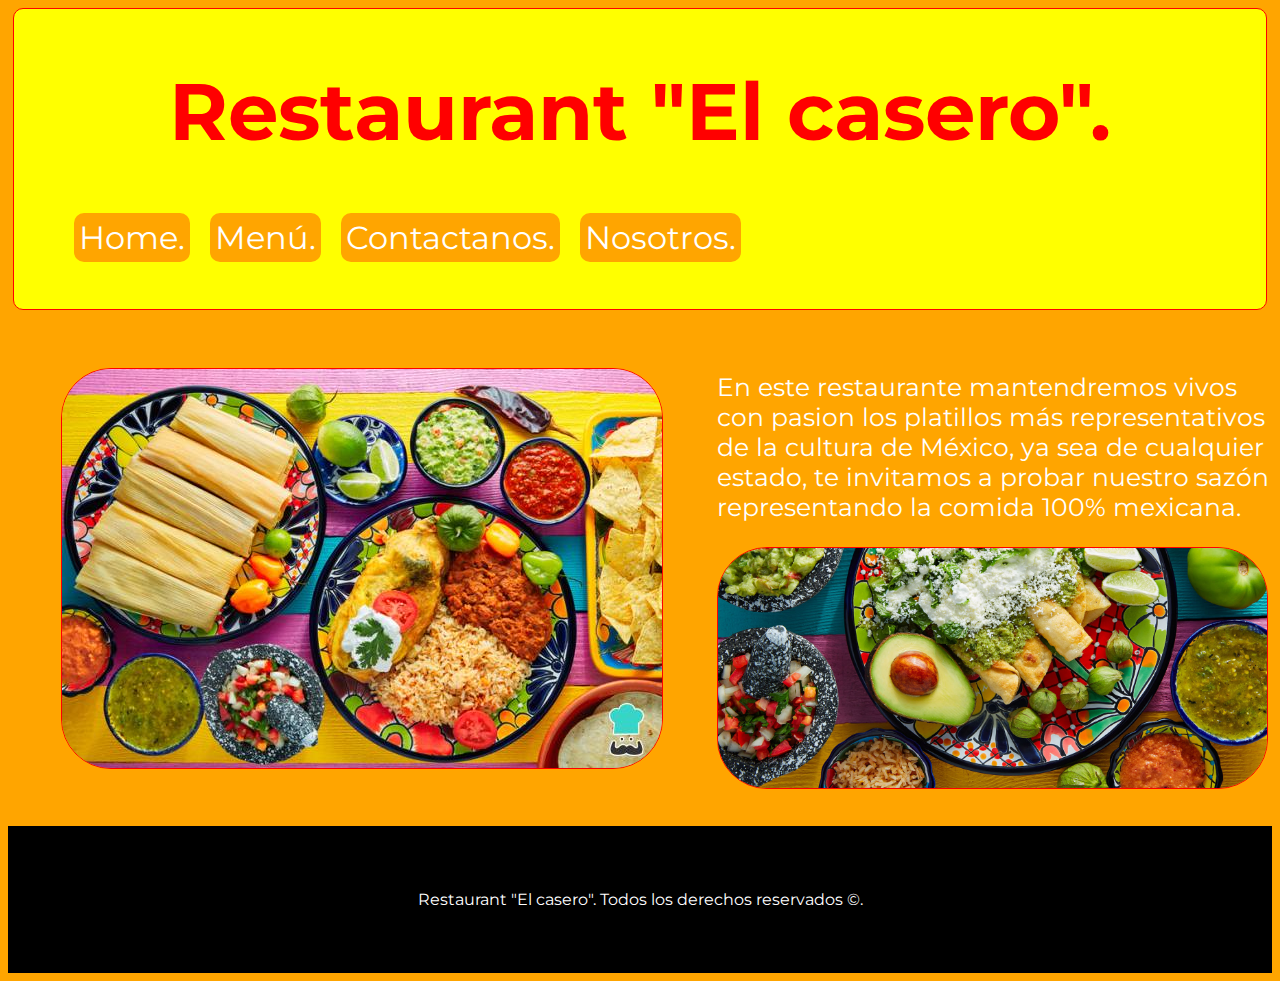
<file: index.html>
<!DOCTYPE html>
<html lang="es-MX">
<head>
    <meta charset="UTF-8">
    <meta http-equiv="X-UA-Compatible" content="IE=edge">
    <meta name="viewport" content="width=device-width, initial-scale=1.0">
    <link rel="stylesheet" href="styleIndex.css">
    <title>Restaurant "El casero"</title>
    <link rel="preconnect" href="https://fonts.googleapis.com">
    <link rel="preconnect" href="https://fonts.gstatic.com" crossorigin>
    <link href="https://fonts.googleapis.com/css2?family=Montserrat&display=swap" rel="stylesheet">
</head>
<body>
    <header id="titulo">
        <h1>Restaurant "El casero".</h1>
        <nav>
            <ul>
                <li><a href="#titulo">Home.</a></li>
                <li><a href="menu.html">Menú.</a></li>
                <li><a href="contactanos.html">Contactanos.</a></li>
                <li><a href="nosotros.html">Nosotros.</a></li>
            </ul>
        </nav>
        <div class="clearfix"></div>
    </header>

    <section class="container">

        <table>
            <td><img class="imagen1" src="imagenes/portada.jpg" alt=""></td>
            <td id="texto">  <p class="text">En este restaurante mantendremos vivos con pasion los platillos más representativos de la cultura de México, ya sea de cualquier estado, te invitamos a probar nuestro sazón representando la comida 100% mexicana.</p>
                <img id="imagen2"src="imagenes/platillos.jpg" alt="">
        </table>
    </section>

    <footer id="pie">
        <p>Restaurant "El casero". Todos los derechos reservados &copy;.</p>
    </footer>
</body>
</html>
</file>
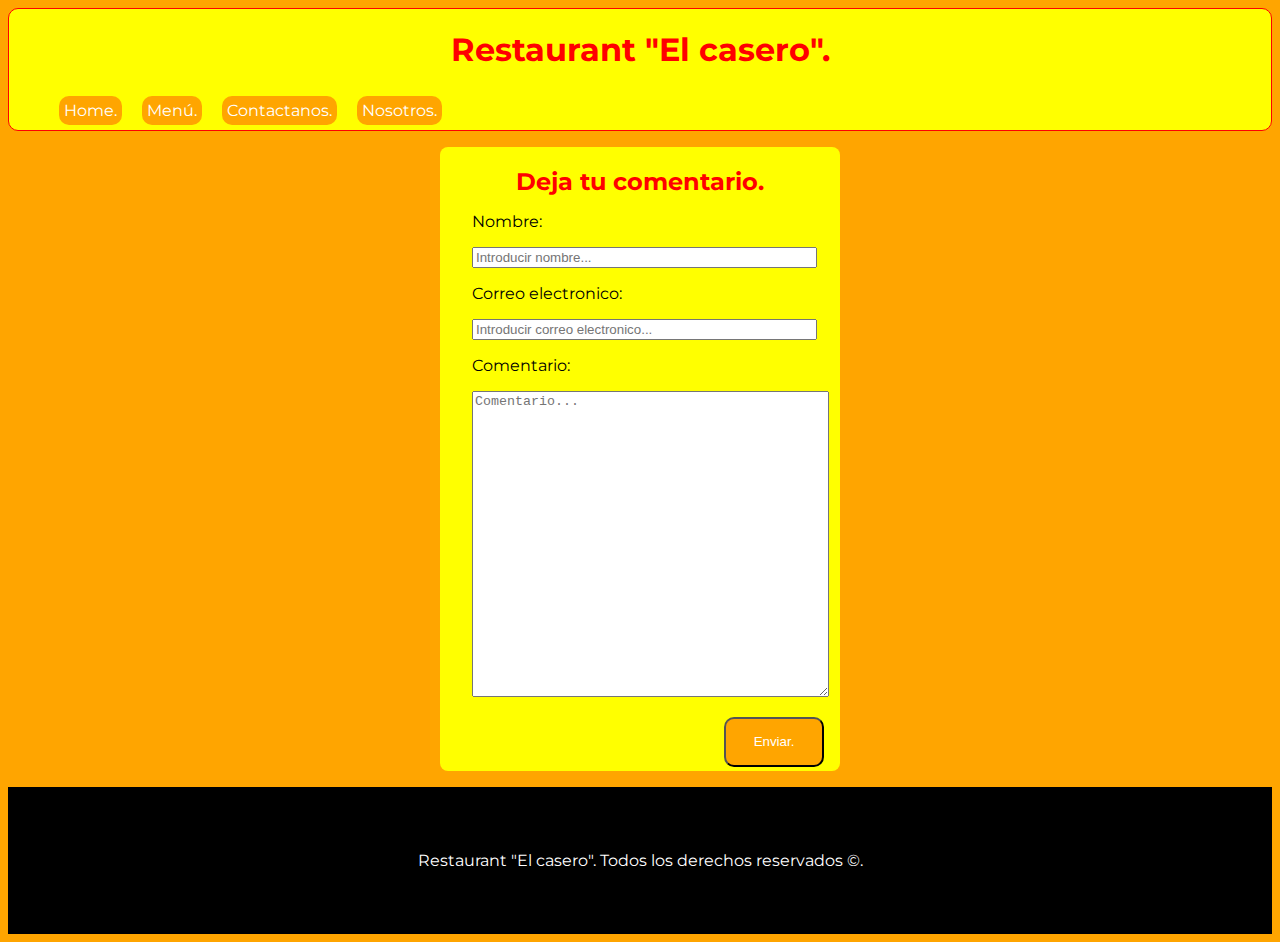
<file: contactanos.html>
<!DOCTYPE html>
<html lang="es-MX">
<head>
    <meta charset="UTF-8">
    <meta http-equiv="X-UA-Compatible" content="IE=edge">
    <meta name="viewport" content="width=device-width, initial-scale=1.0">
    <link rel="stylesheet" href="styleContactanos.css">
    <title>Contactanos</title>
    <link rel="preconnect" href="https://fonts.googleapis.com">
    <link rel="preconnect" href="https://fonts.gstatic.com" crossorigin>
    <link href="https://fonts.googleapis.com/css2?family=Montserrat&display=swap" rel="stylesheet">
</head>
<body>
    <header id="titulo">
        <h1>Restaurant "El casero".</h1>
        <nav>
            <ul>
                <li class="menu"><a href="index.html">Home.</a></li>
                <li class="menu"><a href="menu.html">Menú.</a></li>
                <li class="menu"><a href="contactanos.html">Contactanos.</a></li>
                <li class="menu"><a href="nosotros.html">Nosotros.</a></li>
            </ul>
        </nav>
        <div class="clearfix"></div>
    </header>
    <section class="container">
        <article class="post">
            <h2>Deja tu comentario.</h2>

            <form action="" id="formulario">
                <div>
                    <label class="margen" for="nombre">Nombre:</label>
                    <input class="margen" value="" type="text" name="nombre" id="nombre" placeholder="Introducir nombre..." size="40"/>
                </div>
                <div>
                    <label class="margen" for="nombre">Correo electronico:</label>
                    <input class="margen" size="40" value="" type="text" name="nombre" id="nombre" placeholder="Introducir correo electronico..."/>
                </div>
                <div>
                    <label class="margen" for="comentario">Comentario:</label>
                    <textarea class="margen" name="comentario" id="comentario" cols="42" rows="20" placeholder="Comentario..."></textarea>
                </div>
                <div id="boton">
                    <button id="enviar">Enviar.</button>
                </div>

            </form>
            <div class="clearfix"></div>
        </article>
    </section>
    <footer id="pie">
        <p>Restaurant "El casero". Todos los derechos reservados &copy;.</p>
    </footer>
</body>
</html>
</file>
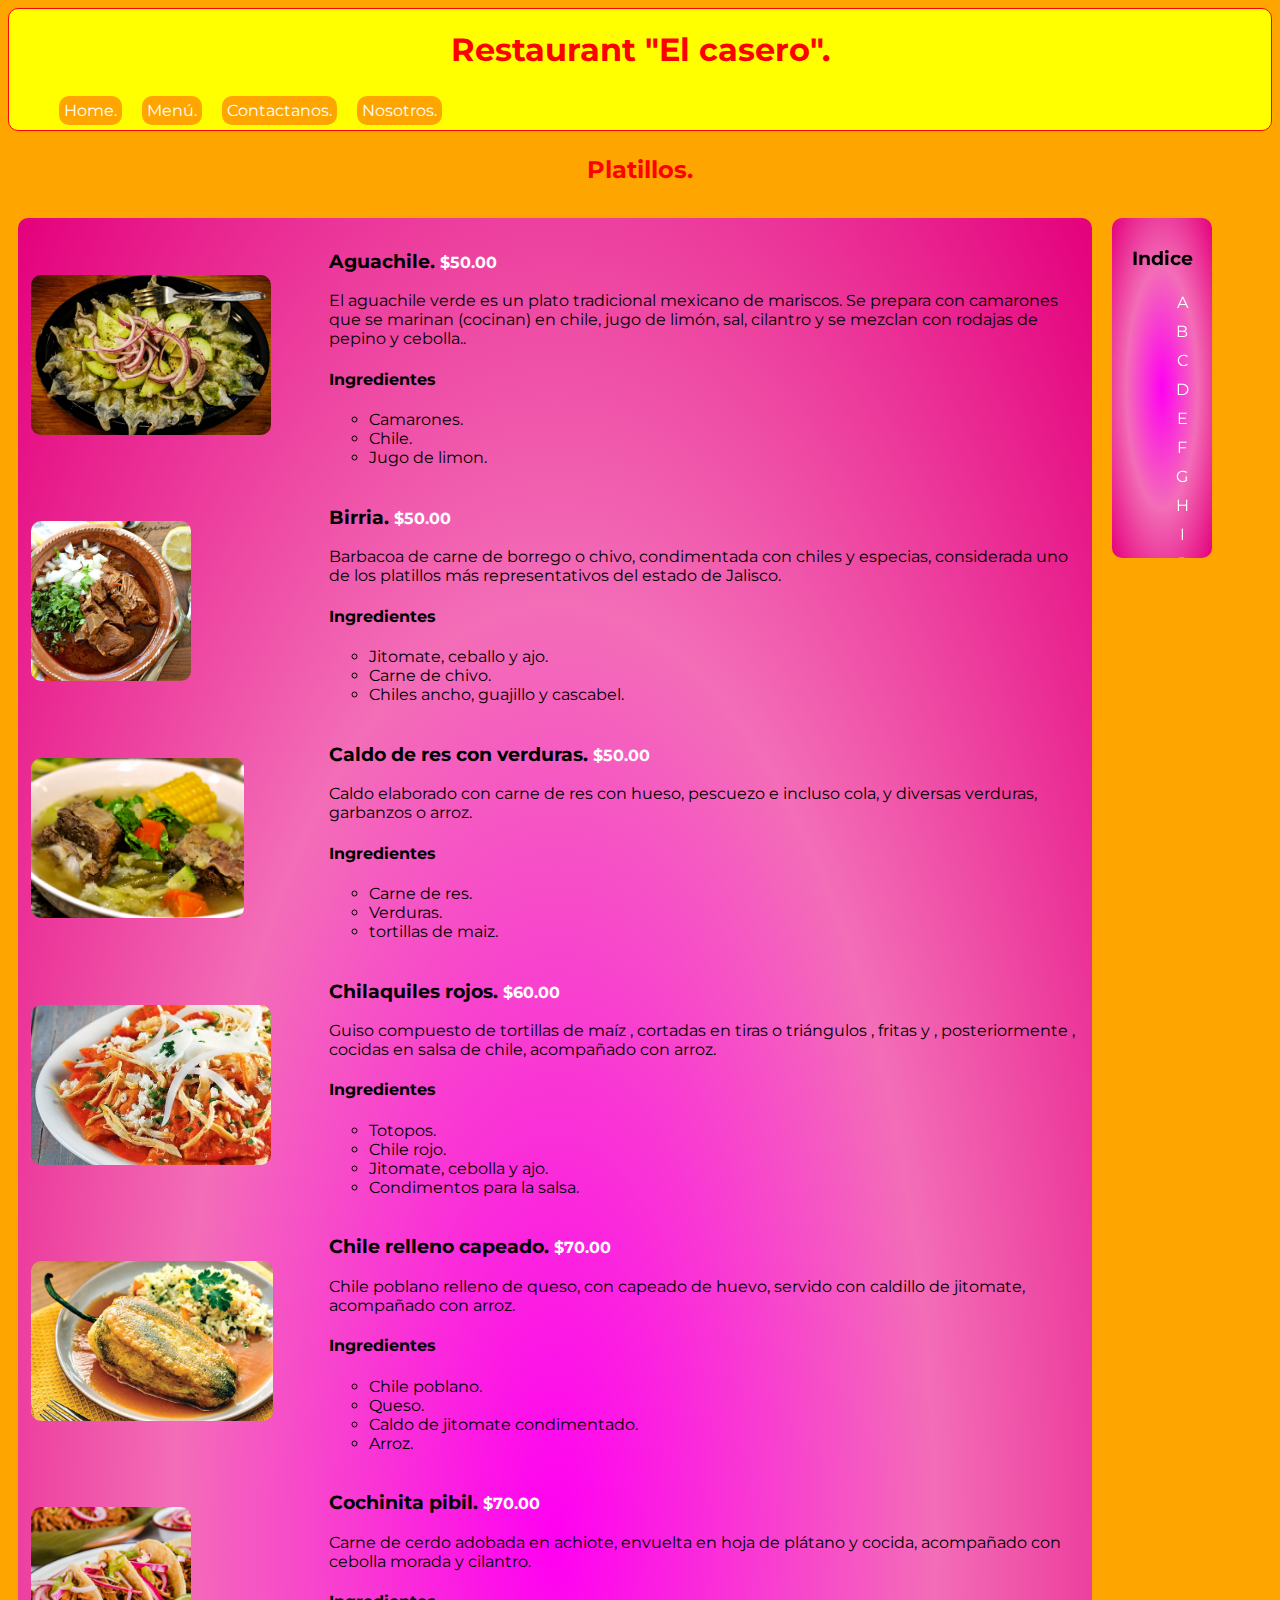
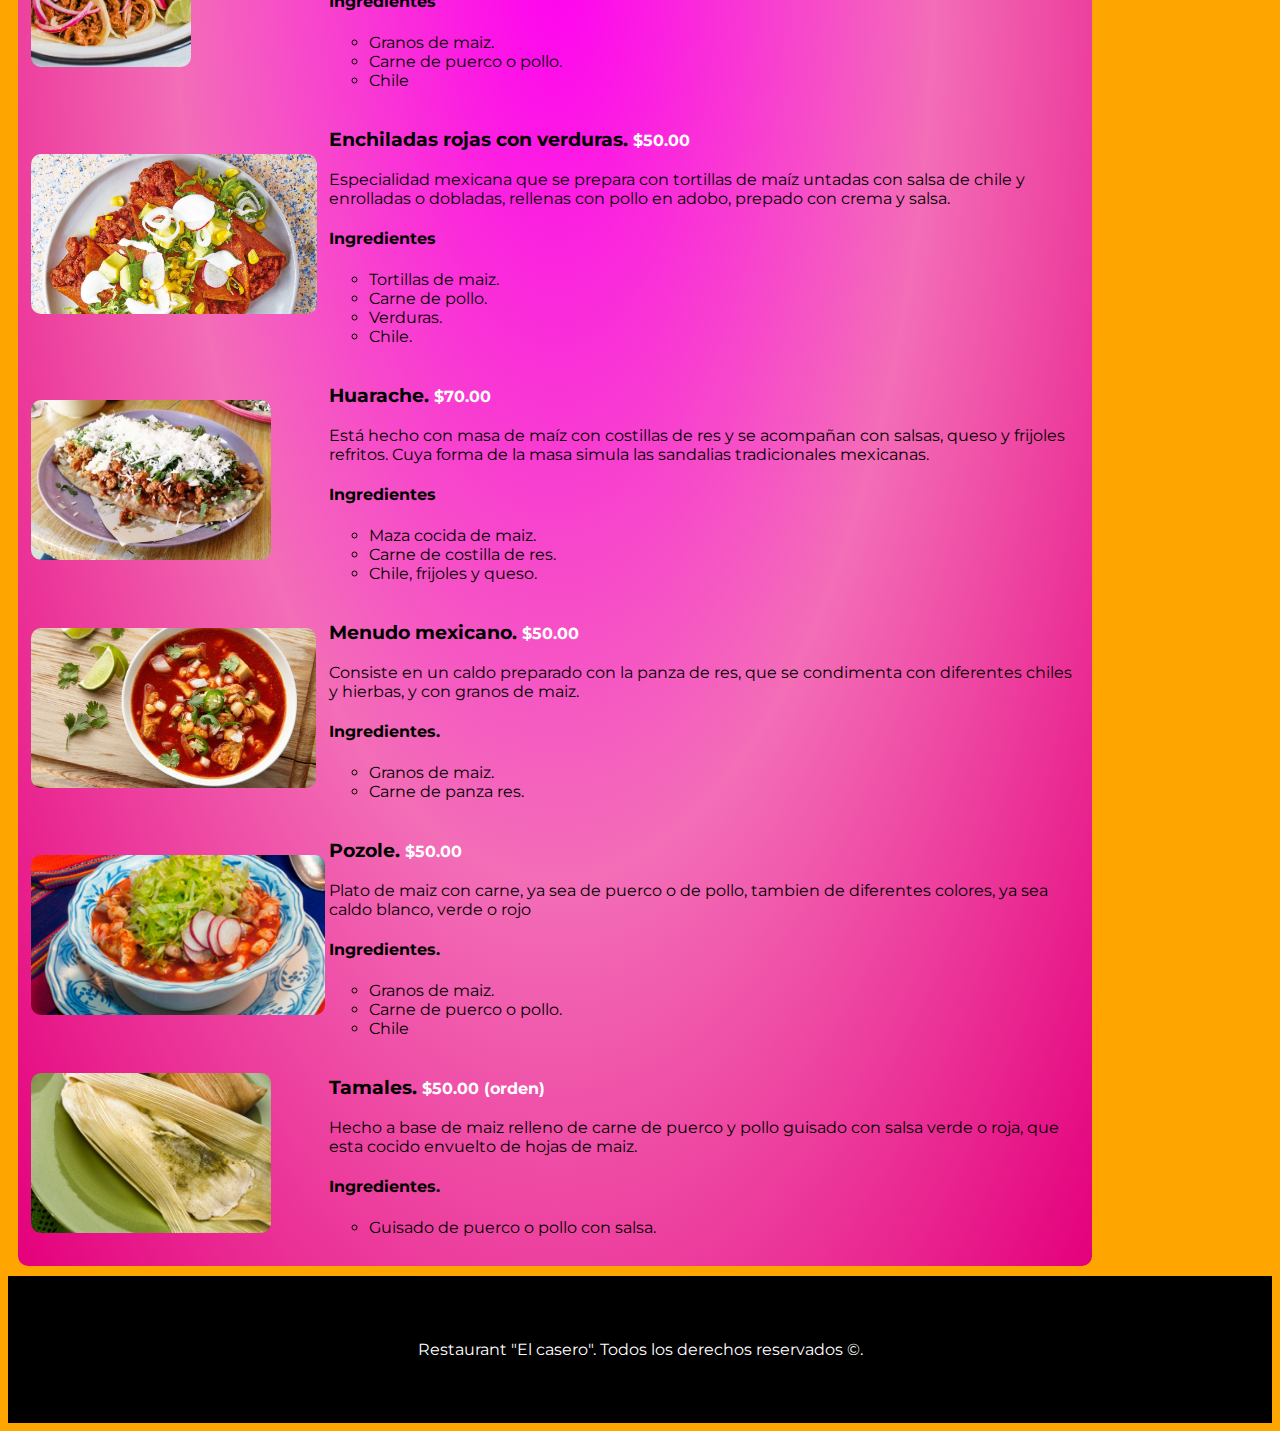
<file: menu.html>
<!DOCTYPE html>
<html lang="es-MX">
<head>
    <meta charset="UTF-8">
    <meta http-equiv="X-UA-Compatible" content="IE=edge">
    <meta name="viewport" content="width=device-width, initial-scale=1.0">
    <title>Menu</title>
    <link rel="stylesheet" href="styleMenu.css">
    <link rel="preconnect" href="https://fonts.googleapis.com">
    <link rel="preconnect" href="https://fonts.gstatic.com" crossorigin>
    <link href="https://fonts.googleapis.com/css2?family=Montserrat&display=swap" rel="stylesheet">
</head>
<body>
    <header id="titulo">
        <h1>Restaurant "El casero".</h1>
        <nav>
            <ul>
                <li class="menu"><a href="index.html">Home.</a></li>
                <li class="menu"><a href="menu.html">Menú.</a></li>
                <li class="menu"><a href="contactanos.html">Contactanos.</a></li>
                <li class="menu"><a href="nosotros.html">Nosotros.</a></li>
            </ul>
        </nav>
        <div class="clearfix"></div>
    </header>
    <div class="clearfix"></div>
    <section id="content">
        <h2><p>Platillos.</p></h2>
        <table>
            <tr>
                <td><img class="imagenGeneral" src="imagenes/Aguachile-verde.jpg" alt="">
                </td>
                <td><h3 id="A">Aguachile. <font color="white" size="3">$50.00</font></h3>
                    El aguachile verde es un plato tradicional mexicano de mariscos. Se prepara con camarones que se marinan (cocinan) en chile, jugo de limón, sal, cilantro y se mezclan con rodajas de pepino y cebolla..
                    <h4>Ingredientes</h4>
                    <ul>
                        <li class="ingredientes">Camarones.</li>
                        <li class="ingredientes">Chile.</li>
                        <li class="ingredientes">Jugo de limon.</li>
                    </ul>
                </td>
            </tr>
            <tr>
                <td><img class="imagenGeneral" src="imagenes/Birria.jpg" alt="">
                </td>
                <td><h3 id="B">Birria. <font color="white" size="3">$50.00</font></h3>
                    Barbacoa de carne de borrego o chivo, condimentada con chiles y especias, considerada uno de los platillos más representativos del estado de Jalisco.
                    <h4>Ingredientes</h4>
                    <ul>
                        <li class="ingredientes">Jitomate, ceballo y ajo.</li>
                        <li class="ingredientes">Carne de chivo.</li>
                        <li class="ingredientes">Chiles ancho, guajillo y cascabel.</li>
                    </ul>
                </td>
            </tr>
            <tr>
                <td><img class="imagenGeneral" src="imagenes/caldoRes.jpg" alt="">
                </td>
                <td><h3 id="C">Caldo de res con verduras. <font color="white" size="3">$50.00</font></h3>
                    Caldo elaborado con carne de res con hueso, pescuezo e incluso cola, y diversas verduras, garbanzos o arroz.
                    <h4>Ingredientes</h4>
                    <ul>
                        <li class="ingredientes">Carne de res.</li>
                        <li class="ingredientes">Verduras.</li>
                        <li class="ingredientes">tortillas de maiz.</li>
                    </ul>
                </td>
            </tr>
            <tr>
                <td><img class="imagenGeneral" src="imagenes/chilaquiles.jpg" alt="">
                </td>
                <td><h3>Chilaquiles rojos. <font color="white" size="3">$60.00</font></h3>
                    Guiso compuesto de tortillas de maíz , cortadas en tiras o triángulos , fritas y , posteriormente , cocidas en salsa de chile, acompañado con arroz.
                    <h4>Ingredientes</h4>
                    <ul>
                        <li class="ingredientes">Totopos.</li>
                        <li class="ingredientes">Chile rojo.</li>
                        <li class="ingredientes">Jitomate, cebolla y ajo.</li>
                        <li class="ingredientes">Condimentos para la salsa.</li>
                    </ul>
                </td>
            </tr>
            <tr>
                <td><img class="imagenGeneral" src="imagenes/chileRellenoCapeado.jpg" alt="">
                </td>
                <td><h3>Chile relleno capeado. <font color="white" size="3">$70.00</font></h3>
                    Chile poblano relleno de queso, con capeado de huevo, servido con caldillo de jitomate, acompañado con arroz.
                    <h4>Ingredientes</h4>
                    <ul>
                        <li class="ingredientes">Chile poblano.</li>
                        <li class="ingredientes">Queso.</li>
                        <li class="ingredientes">Caldo de jitomate condimentado.</li>
                        <li class="ingredientes">Arroz.</li>
                    </ul>
                </td>
            </tr>
            <tr>
                <td><img class="imagenGeneral" src="imagenes/cochinitaPibil.jpg" alt="">
                </td>
                <td><h3>Cochinita pibil. <font color="white" size="3">$70.00</font></h3>
                    Carne de cerdo adobada en achiote, envuelta en hoja de plátano y cocida, acompañado con cebolla morada y cilantro.
                    <h4>Ingredientes</h4>
                    <ul>
                        <li class="ingredientes">Granos de maiz.</li>
                        <li class="ingredientes">Carne de puerco o pollo.</li>
                        <li class="ingredientes">Chile</li>
                    </ul>
                </td>
            </tr>
            <tr>
                <td><img class="imagenGeneral" src="imagenes/enchiladas.jpg" alt="">
                </td>
                <td><h3 id="E">Enchiladas rojas con verduras. <font color="white" size="3">$50.00</font></h3>
                    Especialidad mexicana que se prepara con tortillas de maíz untadas con salsa de chile y enrolladas o dobladas, rellenas con pollo en adobo, prepado con crema y salsa.
                    <h4>Ingredientes</h4>
                    <ul>
                        <li class="ingredientes">Tortillas de maiz.</li>
                        <li class="ingredientes">Carne de pollo.</li>
                        <li class="ingredientes">Verduras.</li>
                        <li class="ingredientes">Chile.</li>
                    </ul>
                </td>
            </tr>
            <tr>
                <td><img class="imagenGeneral" src="imagenes/Huarache.jpg" alt="">
                </td>
                <td><h3 id="H">Huarache. <font color="white" size="3">$70.00</font></h3>
                    Está hecho con masa de maíz con costillas de res y se acompañan con salsas, queso y frijoles refritos. Cuya forma de la masa simula las sandalias tradicionales mexicanas.
                    <h4>Ingredientes</h4>
                    <ul>
                        <li class="ingredientes">Maza cocida de maiz.</li>
                        <li class="ingredientes">Carne de costilla de res.</li>
                        <li class="ingredientes">Chile, frijoles y queso.</li>
                    </ul>
                </td>
            </tr>
            <tr>
                <td><img class="imagenGeneral" src="imagenes/menudo.jpg" alt=""></td>
                <td> <h3 id="M">Menudo mexicano. <font color="white" size="3">$50.00</font></h3> 
                    Consiste en un caldo preparado con la panza de res, que se condimenta con diferentes chiles y hierbas, y con granos de maiz.
                    <h4>Ingredientes.</h4>
                    <ul>
                        <li class="ingredientes">Granos de maiz.</li>
                        <li class="ingredientes">Carne de panza res.</li>
                    </ul>
                </td>
            </tr>
            <tr>
                <td><img class="imagenGeneral" src="imagenes/pozole.jpg" alt=""></td>
                <td> <h3 id="P">Pozole. <font color="white" size="3">$50.00</font></h3> 
                    Plato de maiz con carne, ya sea de puerco o de pollo, tambien de diferentes colores, ya sea caldo blanco, verde o rojo
                    <h4>Ingredientes.</h4>
                    <ul>
                        <li class="ingredientes">Granos de maiz.</li>
                        <li class="ingredientes">Carne de puerco o pollo.</li>
                        <li class="ingredientes">Chile</li>
                    </ul>
                </td>
            </tr>
            <tr>
                <td><img class="imagenGeneral" src="imagenes/tamales.jpg" alt=""></td>
                <td> <h3 id="T">Tamales. <font color="white" size="3">$50.00 (orden)</font></h3> 
                    Hecho a base de maiz relleno de carne de puerco y pollo guisado con salsa verde o roja, que esta cocido envuelto de hojas de maiz.
                    <h4>Ingredientes.</h4>
                    <ul>
                        <li class="ingredientes">Guisado de puerco o pollo con salsa.</li>
                    </ul>
                </td>
            </tr>
        </table>
    </section>

    <aside>
        <h3>Indice</h3>
        <ul id="indice">
            <li class="abc"><a href="#A">A</a></li>
            <li class="abc"><a href="#B">B</a></li>
            <li class="abc"><a href="#C">C</a></li>
            <li class="abc"><a href="#C">D</a></li>
            <li class="abc"><a href="#E">E</a></li>
            <li class="abc"><a href="#E">F</a></li>
            <li class="abc"><a href="#E">G</a></li>
            <li class="abc"><a href="#H">H</a></li>
            <li class="abc"><a href="#H">I</a></li>
            <li class="abc"><a href="#H">J</a></li>
            <li class="abc"><a href="#H">K</a></li>
            <li class="abc"><a href="#H">L</a></li>
            <li class="abc"><a href="#M">M</a></li>
            <li class="abc"><a href="#M">N</a></li>
            <li class="abc"><a href="#M">O</a></li>
            <li class="abc"><a href="#P">P</a></li>
            <li class="abc"><a href="#P">Q</a></li>
            <li class="abc"><a href="#P">R</a></li>
            <li class="abc"><a href="#P">S</a></li>
            <li class="abc"><a href="#T">T</a></li>
            <li class="abc"><a href="#T">U</a></li>
            <li class="abc"><a href="#T">V</a></li>
            <li class="abc"><a href="#T">W</a></li>
            <li class="abc"><a href="#T">X</a></li>
            <li class="abc"><a href="#T">Y</a></li>
            <li class="abc"><a href="#T">Z</a></li>
        </ul>
    </aside>
    <div class="clearfix"></div>
    <footer id="pie">
        <p>Restaurant "El casero". Todos los derechos reservados &copy;.</p>
</footer>

</body>
</html>
</file>
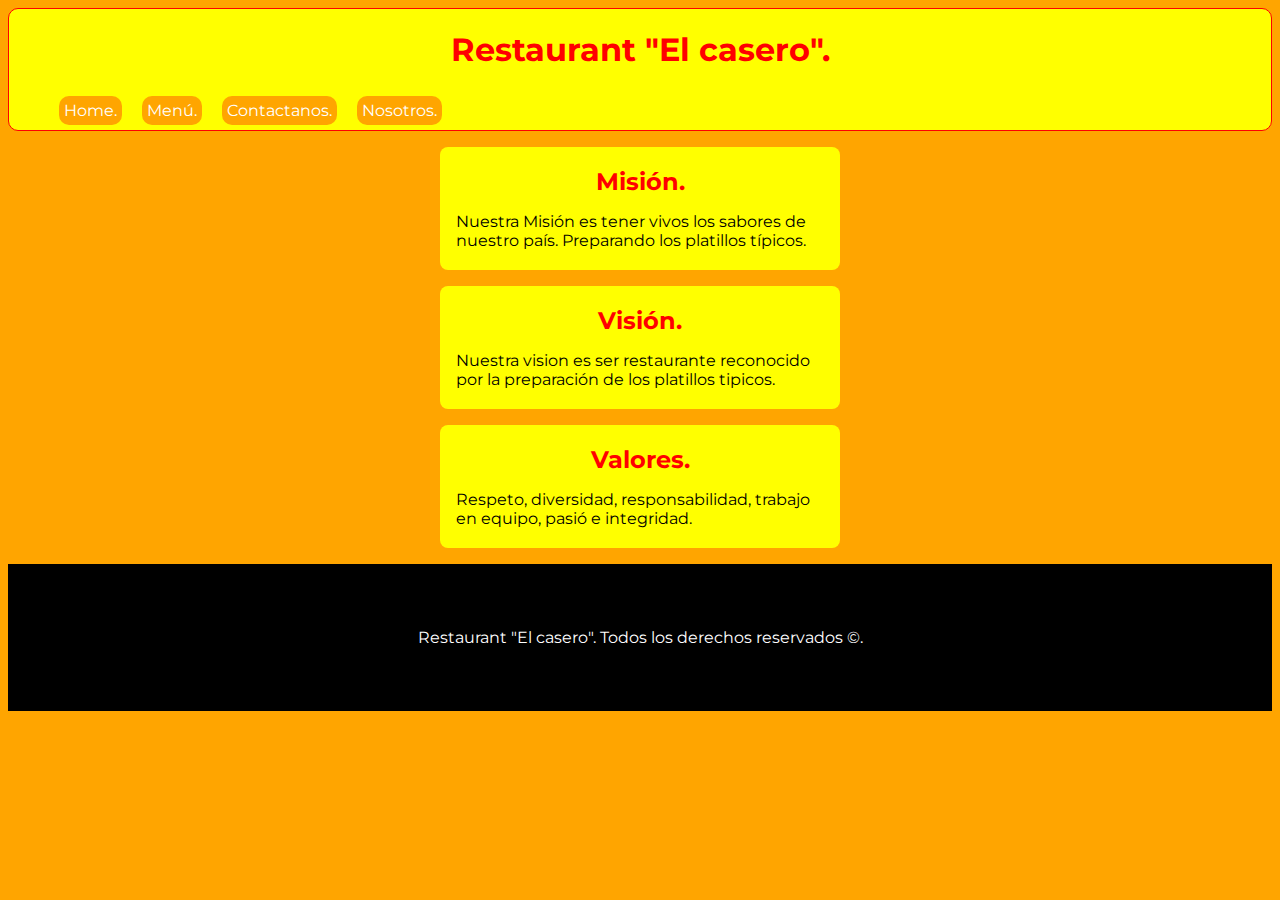
<file: nosotros.html>
<!DOCTYPE html>
<html lang="es-MX">
<head>
    <meta charset="UTF-8">
    <meta http-equiv="X-UA-Compatible" content="IE=edge">
    <meta name="viewport" content="width=device-width, initial-scale=1.0">
    <link rel="stylesheet" href="StyleNosotros.css">
    <title>Nosotros</title>
    <link rel="preconnect" href="https://fonts.googleapis.com">
    <link rel="preconnect" href="https://fonts.gstatic.com" crossorigin>
    <link href="https://fonts.googleapis.com/css2?family=Montserrat&display=swap" rel="stylesheet">
</head>
<body>
    <header id="titulo">
        <h1>Restaurant "El casero".</h1>
        <nav>
            <ul>
                <li class="menu"><a href="index.html">Home.</a></li>
                <li class="menu"><a href="menu.html">Menú.</a></li>
                <li class="menu"><a href="contactanos.html">Contactanos.</a></li>
                <li class="menu"><a href="nosotros.html">Nosotros.</a></li>
            </ul>
        </nav>
        <div class="clearfix"></div>
    </header>
    <section class="container">
        <article class="post">
            <h2>Misión.</h2>
            <p>Nuestra Misión es tener vivos los sabores de nuestro país. Preparando los platillos típicos.</p>
        </article>
    </section>
    <section class="container">
        <article class="post">
            <h2>Visión.</h2>
            <p>Nuestra vision es ser restaurante reconocido por la preparación de los platillos tipicos.</p>
        </article>
    </section>
    <section class="container">
        <article class="post">
            <h2>Valores.</h2>
            <p>Respeto, diversidad, responsabilidad, trabajo en equipo, pasió e integridad.</p>
        </article>
    </section>
    <footer id="pie">
            <p>Restaurant "El casero". Todos los derechos reservados &copy;.</p>
    </footer>
</body>
</html>
</file>
<file: styleIndex.css>
html{
    font-family: 'Montserrat', sans-serif;}
body{
    background-color: orange;
    
}

header{
    background-color: yellow;
    margin: 5px;
    padding: 0 10px;
    color: red;
    border-radius: 10px;
    border: 1px solid red;
    height: 300px;
}

header h1{
    text-align: center;
    font-size: 5rem;

}

nav ul li{
    float: left;
    margin: 0 10px;
}

ul{
    list-style-type: none;
}
li{
    /* border: 1px solid red; */
    width: min-content;
    border-radius: 10px;
    background-color: orange;
    padding: 5px 5px;
    text-align: center;
    font-size: 2rem;
}


header a{
    transition: color 0.5s ease;
    text-decoration: none;
    color: white;
}
header a:hover{
    color: red;
    /* background-color: white; */
}

.imagen1{
    border-radius: 50px;
    margin: 50px;
    border: 1px solid red;
    /* float: left; */
}
#imagen2{
    border-radius: 50px;
    border: 1px solid red;
    height: 15rem;
}

#texto{
    /* float: left; */
    color: white;
    font-size: 25px;
    /* background-color: black; */
    /* border-radius: 10px; */
}


#pie{
    background-color: black;
    color: white;
    padding: 3rem;
    text-align: center;
}
</file>
<file: styleContactanos.css>
html{
    font-family: 'Montserrat', sans-serif;}
body{
    background-color: orange;
    
}
header{
    background-color: yellow;
    margin: 0;
    padding: 0;
    color: red;
    border-radius: 10px;
    border: 1px solid red;
    height: max-content;
}

header h1{
    text-align: center;
    font-size: 2rem;

}

nav ul li{
    float: left;
    margin: 5px 10px;
}

ul{
    list-style-type: none;
}
.menu{
    /* border: 1px solid red; */
    width: min-content;
    border-radius: 10px;
    background-color: orange;
    padding: 5px 5px;
    text-align: center;
    font-size: 1rem;
}


header a{
    transition: color 0.5s ease;
    text-decoration: none;
    color: white;
}
header a:hover{
    color: red;
    /* background-color: white; */
}

h2{
    text-align: center;
    color: red;
    /* border-bottom: 1px solid red; */
}
.clearfix{
    clear: both;
}
.container{
    width: 400px;
    margin: 0 auto;
}

section article{
    transition: box-shadow 0.3s ease;
    background-color: yellow;
    margin: 1rem 0;
    border-radius: 0.5rem;
    padding: 0.25rem 0rem;
    cursor: pointer;
}
section article:hover{
    box-shadow: 0 0.1rem 0.4rem red;
}

section article h2, section article p{
    margin: 1rem;
}
#formulario{
    margin: 1rem;
}
.margen{
    margin: 1rem;
}

#boton{
    float:right;
}
#enviar{
    background-color: orange;
    height: 50px;
    width: 100px;
    color: white;
    border-radius: 10px;
}



#pie{
    background-color: black;
    color: white;
    padding: 3rem;
    text-align: center;
}
</file>
<file: styleMenu.css>
html{
    font-family: 'Montserrat', sans-serif;}
body{
    background-color: orange;
    
}
header{
    background-color: yellow;
    margin: 0;
    padding: 0;
    color: red;
    border-radius: 10px;
    border: 1px solid red;
    height: max-content;
}

header h1{
    text-align: center;
    font-size: 2rem;

}

nav ul li{
    float: left;
    margin: 5px 10px;
}

ul{
    list-style-type: none;
}
.menu{
    /* border: 1px solid red; */
    width: min-content;
    border-radius: 10px;
    background-color: orange;
    padding: 5px 5px;
    text-align: center;
    font-size: 1rem;
}


header a{
    transition: color 0.5s ease;
    text-decoration: none;
    color: white;
}
header a:hover{
    color: red;
    /* background-color: white; */
}

h2{
    text-align: center;
    color: red;
    /* border-bottom: 1px solid red; */
}


table{
    float: left;
    width: 85%;
    padding: 10px;
    margin: 10px ;
    background-color: #E4007C;
    border-radius: 10px;
    background: radial-gradient(rgb(255, 0, 242),#f36db7,#E4007C);

}
tr{
    border: 1px solid black;
}
.clearfix{
    clear: both;
}
.imagenGeneral{
    height: 10rem;
    width: auto;
    border-radius: 10px;
}

.ingredientes{
    width: max-content;
    list-style: circle;

}
aside a{
    transition: color 0.5s ease;
    text-decoration: none;
    color: white;
}
aside a:hover{
    color: red;
    /* background-color: white; */
}
aside{
    position: sticky;
    top: 1px;
    text-align: center;
    padding: 10px;
    margin: 10px ;
    float: left;
    width: 5rem;
    height: 20rem;
    background-color: #E4007C;
    border-radius: 10px;
    background: radial-gradient(rgb(255, 0, 242),#f36db7,#E4007C);
    overflow:scroll;
}

.abc{
    /* border: 1px solid black; */
    border-radius: 5px;
    padding: 5px;
    list-style-type: none;
}

#indice{
    text-decoration: none;

}
#pie{
    background-color: black;
    color: white;
    padding: 3rem;
    text-align: center;
}
</file>
<file: StyleNosotros.css>
html{
    font-family: 'Montserrat', sans-serif;}
body{
    background-color: orange;
    
}
header{
    background-color: yellow;
    margin: 0;
    padding: 0;
    color: red;
    border-radius: 10px;
    border: 1px solid red;
    height: max-content;
}

header h1{
    text-align: center;
    font-size: 2rem;

}

nav ul li{
    float: left;
    margin: 5px 10px;
}

ul{
    list-style-type: none;
}
.menu{
    /* border: 1px solid red; */
    width: min-content;
    border-radius: 10px;
    background-color: orange;
    padding: 5px 5px;
    text-align: center;
    font-size: 1rem;
}


header a{
    transition: color 0.5s ease;
    text-decoration: none;
    color: white;
}
header a:hover{
    color: red;
    /* background-color: white; */
}

h2{
    text-align: center;
    color: red;
    /* border-bottom: 1px solid red; */
}
.clearfix{
    clear: both;
}
.container{
    width: 400px;
    margin: 0 auto;
}

section article{
    transition: box-shadow 0.3s ease;
    background-color: yellow;
    margin: 1rem 0;
    border-radius: 0.5rem;
    padding: 0.25rem 0rem;
    cursor: pointer;
}
section article:hover{
    box-shadow: 0 0.1rem 0.4rem red;
}

section article h2, section article p{
    margin: 1rem;

}



#pie{
    background-color: black;
    color: white;
    padding: 3rem;
    text-align: center;
}
</file>
